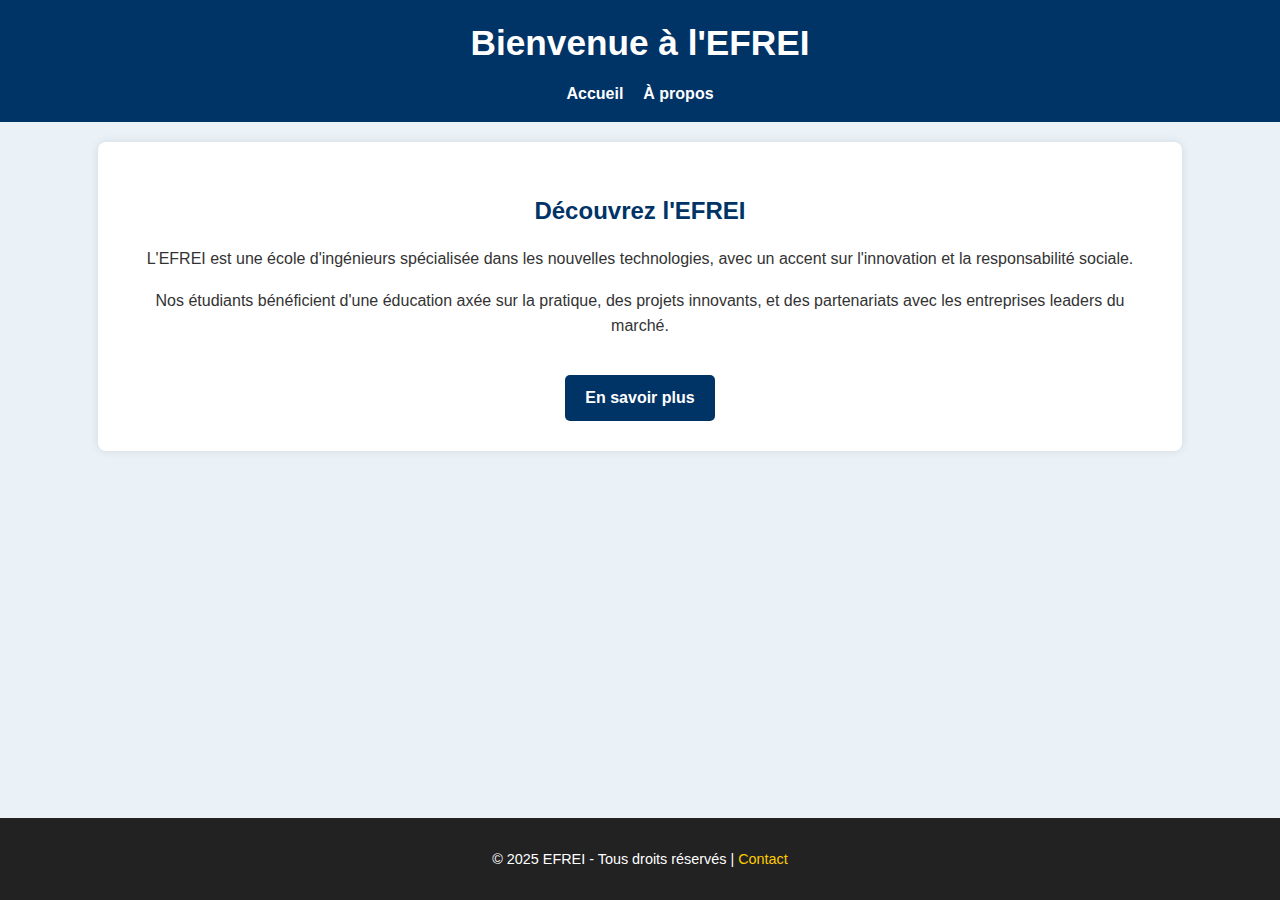
<file: index.html>
<!DOCTYPE html>
<html lang="fr">
<head>
    <meta charset="UTF-8">
    <meta name="viewport" content="width=device-width, initial-scale=1.0">
    <title>EFREI - Accueil</title>
    <link rel="stylesheet" href="style/style.css">
    <link rel="stylesheet" href="style/mobile.css" media="screen and (max-width: 768px)">
</head>
<body>
    <header>
        <h1>Bienvenue à l'EFREI</h1>
        <nav>
            <ul>
                <li><a href="index.html">Accueil</a></li>
                <li><a href="html/page1.html">À propos</a></li>
            </ul>
        </nav>
    </header>
    <main>
        <section>
            <h2>Découvrez l'EFREI</h2>
            <p>L'EFREI est une école d'ingénieurs spécialisée dans les nouvelles technologies, avec un accent sur l'innovation et la responsabilité sociale.</p>
            <p>Nos étudiants bénéficient d'une éducation axée sur la pratique, des projets innovants, et des partenariats avec les entreprises leaders du marché.</p>
            <a href="page1.html" class="cta">En savoir plus</a>
        </section>
    </main>
    <footer>
        <p>&copy; 2025 EFREI - Tous droits réservés | <a href="contact.html">Contact</a></p>
    </footer>
</body>
</html>
</file>
<file: style/style.css>
/* Styles généraux */
body {
    font-family: 'Roboto', Arial, sans-serif;
    line-height: 1.6;
    margin: 0;
    padding: 0;
    background-color: #eaf2f8;
    color: #333;
}
 
header {
    background-color: #003366;
    color: white;
    padding: 15px 25px;
    text-align: center;
}
 
header h1 {
    margin: 0;
    font-size: 2.2em;
}
 
nav ul {
    list-style: none;
    padding: 0;
    display: flex;
    justify-content: center;
    gap: 20px;
    margin: 10px 0 0;
}
 
nav ul li a {
    color: white;
    text-decoration: none;
    font-weight: bold;
    font-size: 1em;
    transition: color 0.3s ease;
}
 
nav ul li a:hover {
    color: #ffcc00;
}
 
main {
    padding: 30px;
    text-align: center;
    background-color: #ffffff;
    border-radius: 8px;
    margin: 20px auto;
    width: 80%;
    box-shadow: 0 0 10px rgba(0, 0, 0, 0.1);
}
 
section h2 {
    color: #003366;
    margin-bottom: 15px;
}
 
.cta {
    display: inline-block;
    margin-top: 20px;
    padding: 10px 20px;
    background-color: #003366;
    color: white;
    text-decoration: none;
    font-weight: bold;
    border-radius: 5px;
    transition: background-color 0.3s ease;
}
 
.cta:hover {
    background-color: #ffcc00;
    color: #003366;
}
 
footer {
    background-color: #222;
    color: white;
    text-align: center;
    padding: 15px 0;
    font-size: 0.9em;
    position: fixed;
    bottom: 0;
    width: 100%;
}
 
footer a {
    color: #ffcc00;
    text-decoration: none;
}
 
footer a:hover {
    text-decoration: underline;
}
</file>
<file: style/mobile.css>
#Initialization
/* mobile.css */
 
/* Styles pour les écrans de petite taille */
body {
    font-size: 16px;
    padding: 0 10px;
}
 
header {
    padding: 15px 10px;
}
 
nav ul {
    flex-direction: column;
    align-items: center;
}
 
nav ul li {
    margin: 10px 0;
}
 
main {
    padding: 10px;
}
 
footer {
    font-size: 0.9em;
    padding: 15px 10px;
}
</file>
